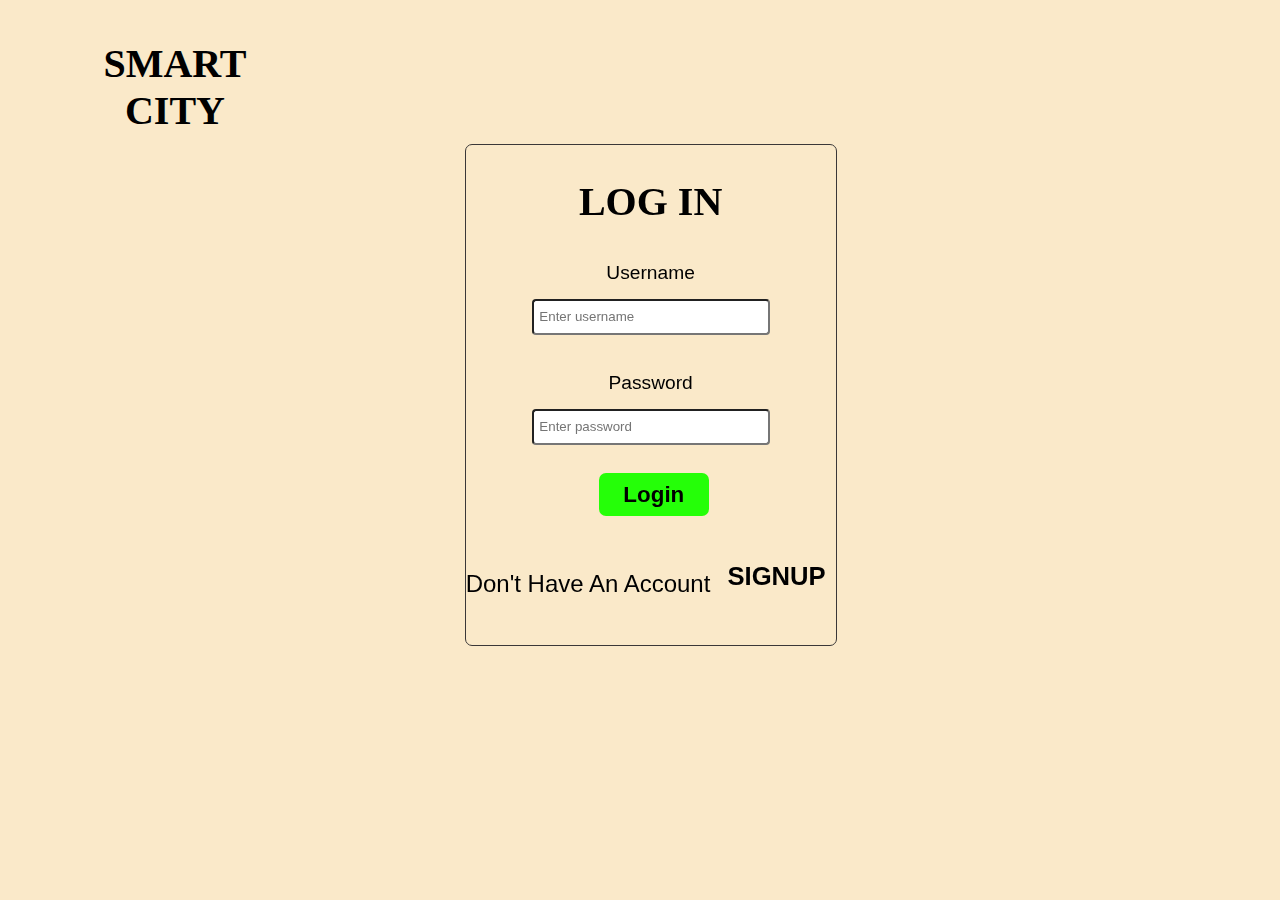
<file: login.html>
<!DOCTYPE html>
<html lang="en">
<head>
    <meta charset="UTF-8">
    <meta name="viewport" content="width=device-width, initial-scale=1.0">
    <title>LOGIN</title>
    <link rel="stylesheet" href="login.css">
    <link href='https://unpkg.com/boxicons@2.1.4/css/boxicons.min.css' rel='stylesheet'>
</head>
<body>
    
    <div class="logo"><h1>SMART <b>CITY</b></h1></div>

    <div class="loginsection">
        <h1>LOG IN</h1>
        <div class="inputusername">
            <label for="username">Username</label>
            <input type="text" placeholder=" Enter username" required>
        </div>
        <div class="inputpass">
            <label for="password" >Password</label>
            <input type="password" placeholder=" Enter password" required>
        </div>
        <button class="submition" type="submit"><a href="http://127.0.0.1:5500/smartmainhome.html">Login</a></button>
        <div class="signup">
            <p class="dontaccount">Don't Have An Account</p>
            <p class="signin"><a href="http://127.0.0.1:5500/signup.html">SIGNUP</a></p>
        </div>
    </div>

</body>
</html>
</file>
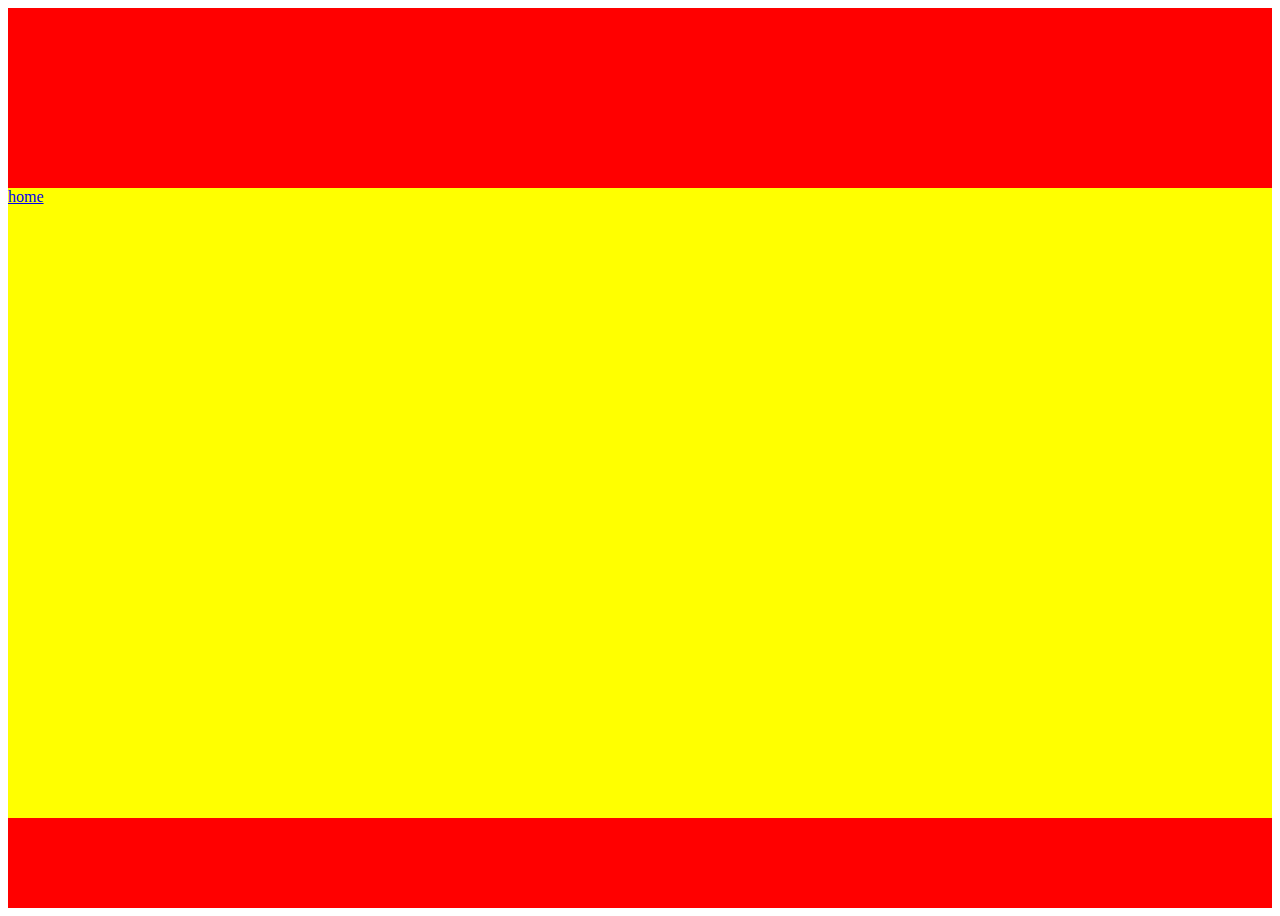
<file: ok.html>
<!DOCTYPE html>
<html lang="en">
<head>
    <meta charset="UTF-8">
    <meta name="viewport" content="width=device-width, initial-scale=1.0">
    <title>Document</title>
    <link rel="stylesheet" href="ok.css">
</head>
<body>
    <div class="ok2">
        <div class="ok1"><a href="#">home</a></div>
    </div>
</body>
</html>
</file>
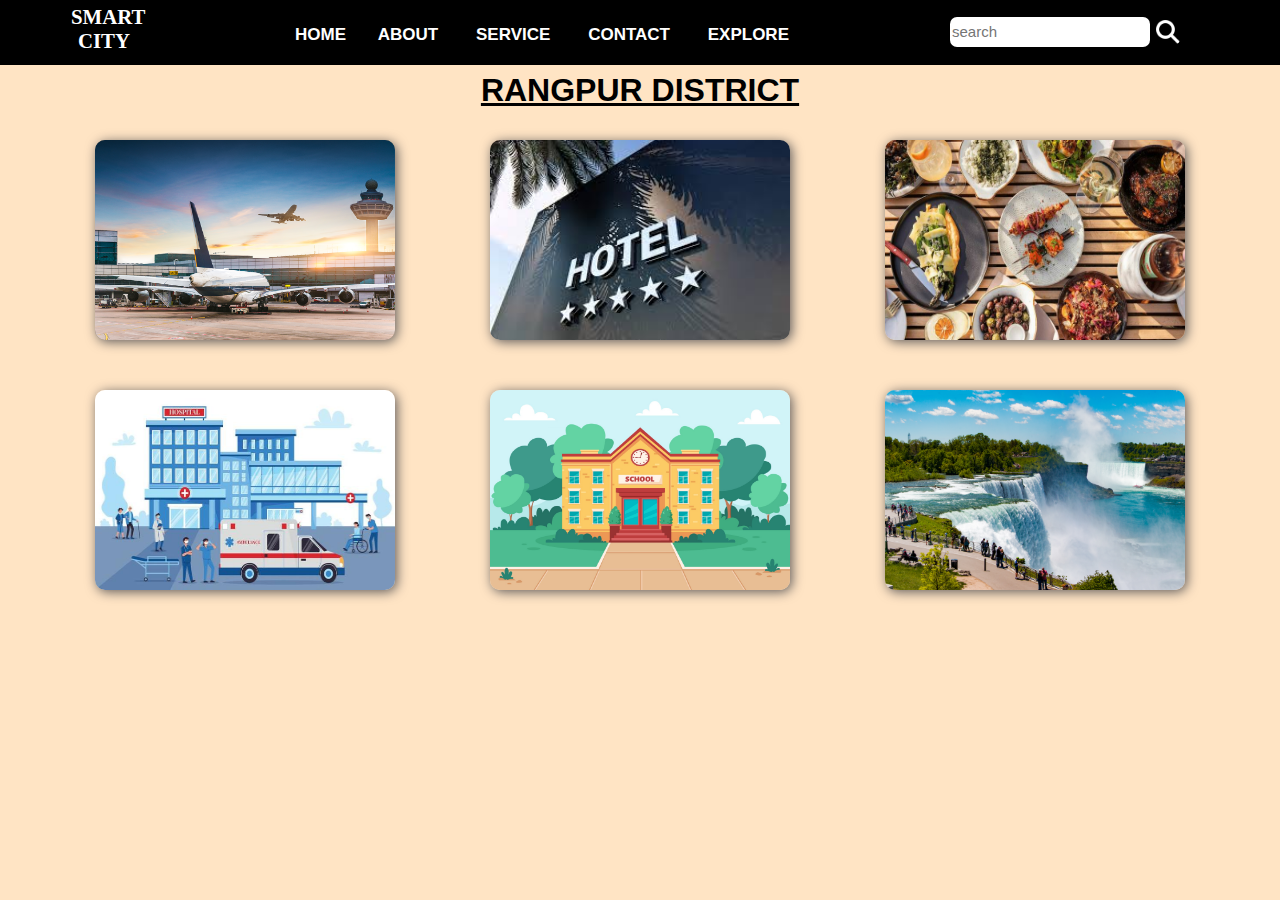
<file: rangpurds.html>
<!DOCTYPE html>
<html lang="en">
<head>
    <meta charset="UTF-8">
    <meta name="viewport" content="width=device-width, initial-scale=1.0">
    <title>Rangpur District</title>
    <link rel="stylesheet" href="rangpurds.css">
</head>
<body>
    <header>
        <div class="logo">
            <h4>SMART <b>CITY</b></h3>
          </div>
<button class="toggle-menu">&#9776</button>
        <ul class="menuber ">
        <li><a href="http://127.0.0.1:5500/smartmainhome.html">HOME</a></li>
        <li><button onclick="hideshow()" class="butn4" id="one">ABOUT </button></li>
        <li> <button onclick="hideshow1()" class="butn1"id="one">SERVICE </button></li>
        <li> <button onclick="hideshow2()" class="butn2"id="one">CONTACT </button></li>
        <li> <button onclick="hideshow3()" class="butn3"id="one">EXPLORE </button></li>
        </ul>
        <div class="serch">
            <input type="search" placeholder="search" title="search">
            <button title="search"><a href="#"><img src="search-13-xxl.png"/></a></button>
        </div>
    </header>
    <div class="main">
       <h2>RANGPUR DISTRICT</h2>
    </div>
    <div class="content">
        <div class="c1">
            <a href="#" class="a"> 
                <img src="air-transport-aviation-training.png" alt="ed">
                <span class="overlay"></span>
                <h1>TRANSPORT</h1> 
                <h3>AIR / BUS</h3>
            </a>
        </div>
        <div class="c2">
            <a href="#">
                <img src="download (1).jpeg" alt="">
                 <span class="overlay"></span>
                <h1>HOTEL</h1>
                <h3>5 STAR / LOCAL</h3></a>
        </div>
        <div class="c3">
           <a href="#"> 
            <img src="image.jpg" alt="">
            <span class="overlay"></span>
            <h1>RESTAURANT</h1>
            <h3>5 STAR / LOCAL</h3></a>
        </div>
        <div class="c4">
           <a href="#">
            <img src="hospital-building-outside-composition-vector.jpg" alt="">
            <span class="overlay"></span>
            <span class="desc"></span>
            <h1>HOSPITAL</h1>
            <h3>PRIVATE / PUBLIC</h3></a>
        </div>
        <div class="c5">
           <a href="#"> 
            <img src="school-building-educational-institution-with-front-yard-trees-and-grass-lawn-vector.jpg" alt="">
            <span class="overlay"></span>
            <h1>INSTITUTION</h1>
            <h3>UNIVERSITY / COLLAGE</h3></a>
        </div>
        <div class="c6">
            <a href="#">
                <img src="shutterstock_654737650.webp" alt="">
                <span class="overlay"> </span>
                <h1>TOURIST SPOT</h1>
                <h3>POPULER</h3></a></div>
    </div>
    <div  class="ok">
        <div id="desc2" class="ok2">
     <span class="over"></span>
        </div>
      </div>
      <div  class="ok3">
        <div id="desc3" class="ok4">
     <span class="over"></span>
        </div>
      </div>
   
      <div  class="ok5">
        <div id="desc4" class="ok6">
     <span class="over"></span>
        </div>
      </div>
   
      <div  class="ok7">
        <div id="desc5" class="ok8">
     <span class="over"></span>
        </div>
      </div>
   
    <script src="rangpurds.js"></script>
</body>
</html>
</file>
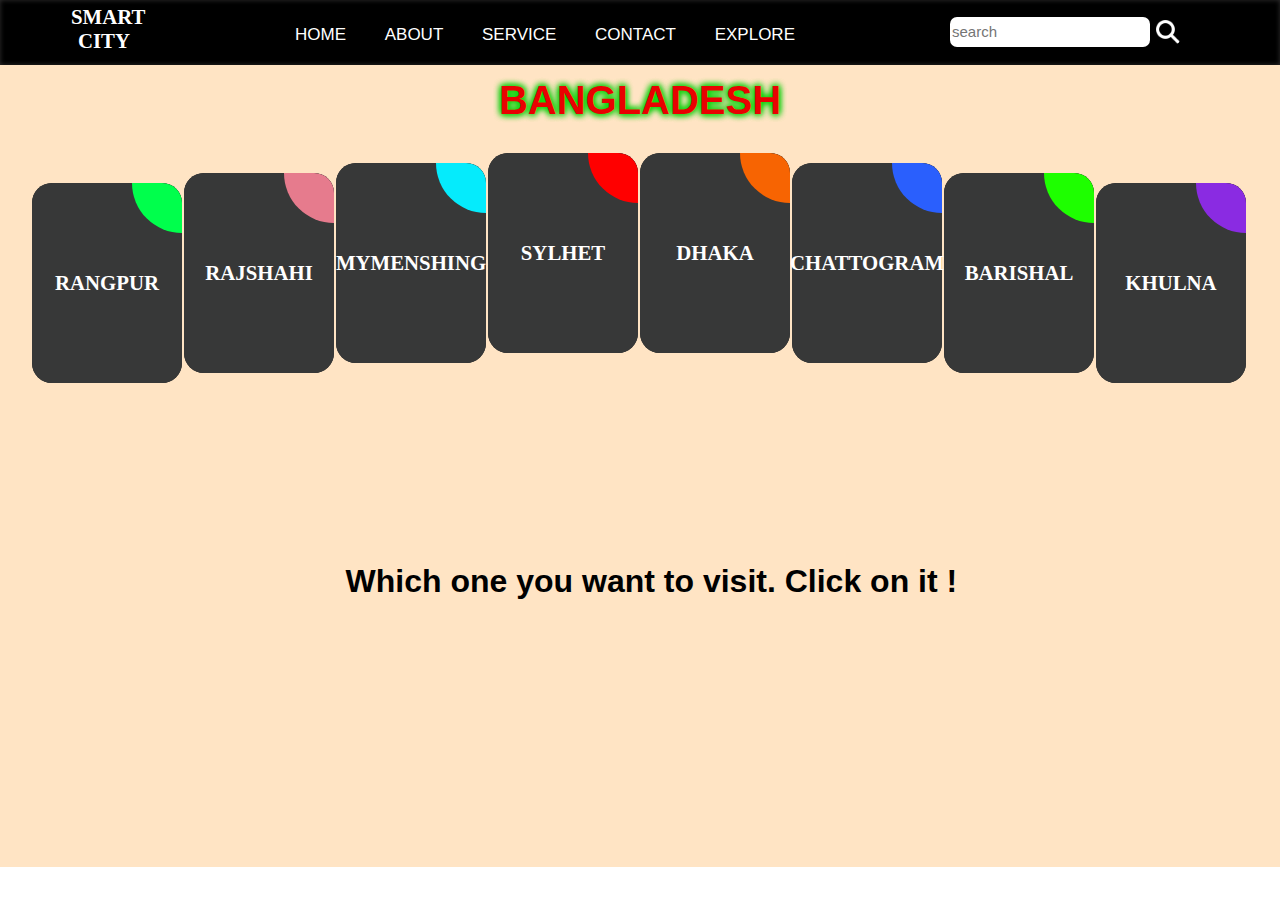
<file: smartmainhome.html>
<!DOCTYPE html>
<html lang="en">
<head>
    <meta charset="UTF-8">
    <meta name="viewport" content="width=device-width, initial-scale=1.0">
    <title>Home</title>
    <link rel="stylesheet" href="smartmainhome.css">
</head>
<body>
    <header>
        <div class="logo">
          <h4>SMART <b>CITY</b></h3>
        </div>
        <button class="toggle-menu">&#9776;</button>
        <ul class="menuber ">
        <li><a href="http://127.0.0.1:5500/smartmainhome.html">HOME</a></li>
        <li><a href="">ABOUT</a></li>
        <li><a href="">SERVICE</a></li>
        <li><a href="">CONTACT</a></li>
        <li><a href="">EXPLORE</a></li>
        </ul>
        <div class="serch">
            <input type="search" placeholder="search">
            <button><a href="#"><img src="search-13-xxl.png"/></a></button>
        </div>
    </header>

    <div class="container">
        <div class="text">BANGLADESH</div>
        <p class="text2">Which one you want to visit. Click on it !</p>
        <div class="main">
            <a class="rangpur" href="http://127.0.0.1:5500/rangpur.html" >
                <div class="one">
                    <div class="two">
                        <div class="img5"><img src="rangpur.1.jpg" alt="rangpur"></div>
                        <p>Rangpur</p></div>
                </div>
            </a>
            <a class="rajsahi" href="http://127.0.0.1:5500/rajsahi.html" >
                <div class="one">
                   
                    <div class="two">
                        <div class="img5"><img src="rajshahi.2.jpg" alt="rajshahi"></div>
                        
                        <p>Rajsahi</p></div>
                </div>
            </a>
            <a class="mymenshing" href="http://127.0.0.1:5500/mymenshing.html" t>
                <div class="one">
                    <div class="two">
                        <div class="img5"><img src="mymenshing.1.jpg" alt=""></div>
                        <p>Mymenshing</p></div>
                </div>
            </a>
            <a class="sylhet" href="http://127.0.0.1:5500/sylhet.html" >
                <div class="one">
                  
                    <div class="two">
                        <div class="img5"><img src="sylhet.1.jpeg"></div>

                        <p>Sylhet</p></div>
                </div>
            </a>
            <a class="dhaka" href="http://127.0.0.1:5500/dhaka.html" >
                <div class="one">
                    <div class="two">
                        <div class="img5"><img src="dhaka.1.jpg" alt="Dhaka"></div>
                        <p>Dhaka</p></div>
                </div>
            </a>
            <a class="chattogram" href="http://127.0.0.1:5500/chattogram.html" >
                <div class="one">
                    <div class="two">
                        <div class="img5"><img src="chattogram.1.jpg" alt=""></div>

                        <p>Chattogram</p></div>
                </div>
            </a>
            <a class="barishal" href="http://127.0.0.1:5500/barishal.html">
                <div class="one">
                    <div class="two">
                        <div class="img5"><img src="barishal.1.jpeg" alt=""></div>

                        <p>Barishal</p></div>
                </div>
            </a>
                 <a class="khulna" href="http://127.0.0.1:5500/khulna.html" >
                <div class="one">
                    <div class="two">
                        <div class="img5"><img src="khulna.1.jpg" alt=""></div>

                        <p>KHULNA</p></div>
                </div>
            </a>
                
           
    </div>
    <p class="text1">Which one you want to visit. Click on it !</p>
</div>
<script>
    document.querySelector('.toggle-menu').addEventListener('click', function () {
    document.querySelector('.menuber').classList.toggle('active');
});
   </script>  
</body>
</html>
</file>
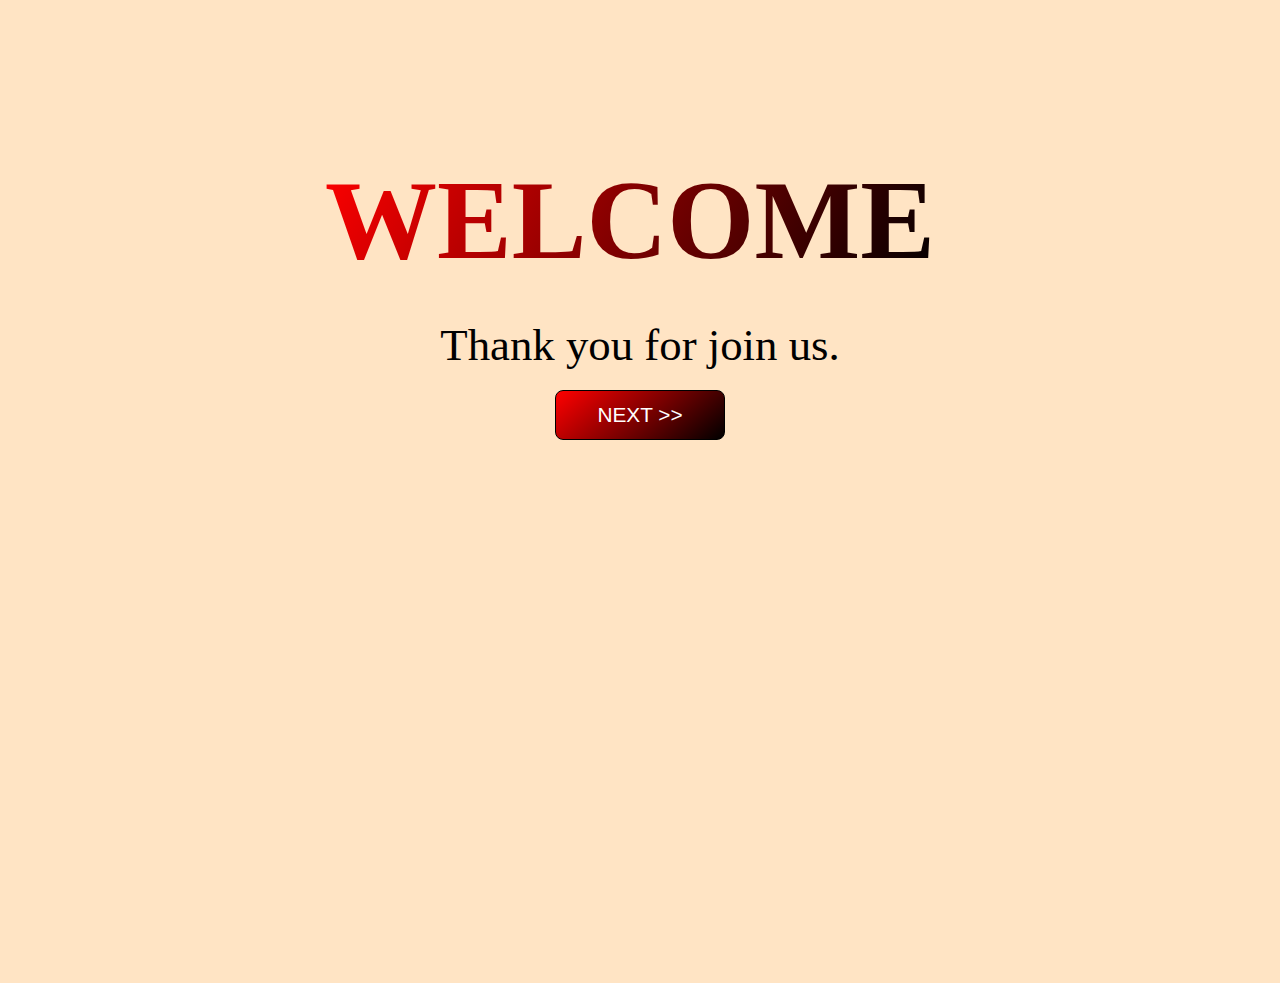
<file: welcomehome.html>
<!DOCTYPE html>
<html lang="en">
<head>
    <meta charset="UTF-8">
    <meta name="viewport" content="width=device-width, initial-scale=1.0">
    <title>WELCOME</title>
    <link rel="stylesheet" href="welcomehome.css">
</head>
<body>
    <div class="parent">
        <div class="wel">
   <h1>WELCOME</h1><p id="fname"></p></div>
   <div class="thanks"><p class="thank">Thank you for join us. </p></div>
   <button class="btn1"><a class="btn2" href="http://127.0.0.1:5500/smartmainhome.html">NEXT >></a></button>
    </div>
</body>
</html>
</file>
<file: login.css>
body{
    display: flex;
    flex-direction: column;
    width: 100%;
    height: 100vh;
    margin: 0;
    padding: 0;
background-color:rgb(250, 233, 201);}
.logo{
    display: flex;
    justify-content: center;
    align-items: center;
    flex-direction: column;
    margin-top: 10px;
    margin-top: 30px;
    margin-left: 100px;
    width: 150px;
    height: auto;

}
.logo h1 {
    
    display: flex;
    justify-content: center;
    align-items: center;
    flex-direction: column;
    font-weight: bolder;
    font-size: 2.5rem;
}
.loginsection{
    width: 370px;
    height: 500px;
   background: transparent;
   backdrop-filter: blur(6px);
    margin-bottom: 10px;
    margin-left: 36.3%;
    border: .1px solid rgb(58, 56, 56);
    border-radius: 7px;
    
}
h1{
    width: 100%;
    height: 60px;
   color: rgb(0, 0, 0);
    display: flex;
    justify-content: center;
    align-items: center;
    font-size: 2.5rem;
    

}
.inputusername{
    display: flex;
    flex-direction: column;
justify-content: center;
align-items: center;
    width: 100%;
    height: 80px;
margin-bottom: 30px;    
    
}
.inputusername label{
    
    font-size: 1.2rem;
    font-family: sans-serif;
    color: rgb(0, 0, 0);
}
.inputusername input{
   width: 230px;
   height: 30px;
   margin-top:15px ;
   border-radius: 4px;
}
.inputpass{
    width: 100%;
    height: 80px;
    margin-top: 20px;
    display: flex;
    flex-direction: column;
justify-content: center;
align-items: center;
}
.inputpass label{
   
    font-size: 1.2rem;
    font-family: sans-serif;
    color: rgb(0, 0, 0);
}
.inputpass input{
    width: 230px;
    height: 30px;
    margin-top: 15px;
    border-radius: 4px;
}
.submition{
    width: 110px;
    height: 43px;
    background-color: rgb(37, 255, 8);
    border: none;
    color: white;
    font-family: sans-serif;
    font-size: 1.4rem;
    display: flex;
    justify-content: center;
    align-items: center;
    border-radius: 7px;
    margin-left: 36%;
    margin-top: 25px;
    transition: .3s;
    font-weight: bold;
    cursor: pointer;
}
.submition a{
    display: flex;
transition: .3s;
    text-decoration: none;
    color: black;
}
.submition:hover{
   box-shadow: inset 0 0 5px rgb(94, 93, 93);

    
}
.submition a:hover{
    font-size: 1.8rem;
}


.signup{
    display: flex;
    width: 100%;
    margin-top: 30px;
    justify-content: space-between;

}
.dontaccount{
    font-size: 24px;
    font-family: sans-serif;
    color: rgb(0, 0, 0);
}
.signin a{
text-decoration: none;
color: black;
font-size: 1.6rem;
font-family: sans-serif;
width: 90px;
height: 30px;
background-color: red;
margin-right: 10px;
border-radius: 3px;
color: rgb(0, 0, 0);
transition: .2s;
font-weight: bold;
background: transparent;
}
.signin a:hover{
    color: rgb(29, 160, 3);
}
@media  screen and (max-width:768px) {
  
   body{
    display: flex;
    justify-content: center;
    align-items: center;
   }
   .logo{
    position: relative;
    margin: 0;

   }
   .loginsection{
    margin: auto;
   
   }
    
}
</file>
<file: ok.css>
.ok2{
    width: 100%;
    height: 100vh;
    background-color: red;
display: flex;
justify-content: center;
align-items: center;
}
.ok1{
  margin-top: 10vh;
    width: 100%;
    height: 70vh;
    background-color: yellow;
}
ok1::before{
    content: "";
    width: 100%;
    height: 100%;
    position: absolute;
    background-color: rgb(29, 29, 29);
    
}
</file>
<file: rangpurds.css>
body{
    width: 100%;
    height: auto;
    margin: 0;
    padding: 0;
   background-color: bisque;
}
header{
    margin: 0;
    width: 100%;
    height: 65px;
   background-color: rgb(0, 0, 0);
    display: flex;
    justify-content: space-between;
   position: fixed;
   z-index: 1;

}
.logo{
    width: 50px;
    height: 50px;
    margin-left: 80px;
    margin-top: 4px;
    background-color: rgb(5, 235, 252);
    justify-content: center;
    align-items: center;
    display: flex;
    background: transparent;
    color: rgb(255, 255, 255);
    border-radius: 50%;
}
h4{
    color: rgb(255, 255, 255);
   padding-left: 6px;
   font-weight: bolder;
   font-size: 1.3rem;
}

b{
    padding-left: 7px;
}
.menuber{
    display: flex;
    justify-content: space-between;
    width: 500px;
    margin-top: 21px;
    
}
.menuber li {
    display: flex;
    text-decoration: none;
}
.menuber li a{
    display: flex;
    text-decoration: none;
    color: rgb(255, 255, 255);
    font-size: 17px;
    font-family: sans-serif;
    justify-content: center;
    align-items: center;
    border-radius: 10px;
    transition: .3s;
    font-weight: bold;
 
}
.menuber li #one{
    display: flex;
    text-decoration: none;
    color: rgb(255, 255, 255);
    font-size: 17px;
    font-family: sans-serif;
    justify-content: center;
    align-items: center;
    border-radius: 10px;
    transition: .3s;
 
}
li #one:hover{
    color: rgb(0, 248, 55);
}
li a:hover{
   font-weight: bolder;
color: rgb(0, 255, 55);  
}

.serch{
    display: flex;
    width: 300px;
    height: 35px;
    margin-right: 60px;
  
    align-items: center;
    margin-top: 14px;
    border-radius: 7px;
}
.serch input{
     width: 200px;
     height: 30px;
     border: none;
     border-radius: 7px;
     margin-left: 30px;
     
}
.serch input[type="search"]{
   color: rgb(7, 0, 0);
   font-family: sans-serif;
   font-size: 15px;
}
.serch button {
 background: transparent;
    border: none;
}
.serch button a:hover{
 
    width: 10%;

}
.serch button a img{
    transition: .2s;
   border-bottom-right-radius: 8px;
    width: 25px;
    margin-top: 4px;
}
.serch button a img:hover{
    width: 30px;
}
.toggle-menu{
    display: none;
    color: white;
}

.main{
    
    width: 100%;
    height: 60px;
    color: black;
    padding-top:60px ;
   display: flex;
   justify-content: center;
   align-items: center;

}
.main h2{
    text-decoration: underline;
    font-size: 2rem;
    font-family: sans-serif;
}
.content{
  width: 100%;
  height: auto;
  display: grid;
  justify-content: space-evenly;
  align-items: center;
  grid-template-columns: auto auto auto;
  margin-top: 20px;

}


.content .c1{
    width: 300px;
    height: 200px;
   border-radius: 10px;
   box-shadow: inset 0 0 10px rgb(97, 95, 95);
   display: flex;
   justify-content: center;
   align-items: start;
   transition: .3s;
   box-shadow: 2px 2px 12px rgb(95, 91, 91);
}
.c1 .a img{
    box-shadow: inset 0 0 10px rgb(0, 0, 0);
    width: 300px;
    height: 200px;
  border-radius: 10px;
  position: relative;
}
.c1 .overlay{
width: 300px;
height: 200px;
position: absolute;
background: linear-gradient(rgb(0,0,0,0.2),rgb(80, 245, 231));
border-radius: 10px;
bottom: 46.3%;
opacity: 0;
transition: .5s;
}
.c1 .butn{
    width: 100px;
    height: 30px;
    margin-top: 8px;
    color: black;
    font-size: 1.2rem;
    border-radius: 5px;
    cursor: pointer;
    border: 1px solid rgb(59, 59, 59);
    background-color: rgb(225, 0, 255);
    box-shadow: inset 0 0 4px rgb(97, 95, 95);
}

.c1  h1{
    position: absolute;
    bottom: 45%;
   
opacity: 0;
transition: .5s;
color: white;
} 
.c1 .a h3{
    position: absolute;
    bottom: 40%;
    opacity: 0;
    transition: .5s;
    color: white;
}
.c1:hover h1{
 bottom: 65%;
    opacity: 1;

}
.c1:hover h3{
    bottom: 55%;
    opacity: 1;
}
.c1:hover .overlay{
    bottom: 46.3%;
    opacity: 1;
}
.c1 .a{
    display: flex;
    text-decoration: none;
    color: black;
    flex-direction: column;
    justify-content: center;
    align-items: center;
}

.content .c2{

    border-radius: 10px;
 
    box-shadow: inset 0 0 10px rgb(97, 95, 95);
    width: 300px;
    height: 200px;
   transition: .3s;
   box-shadow: 2px 2px 12px rgb(95, 91, 91);
}
.c2 a img{
    width: 300px;
    height: 200px;
  border-radius: 10px;
  position: relative;
}
.c2 .overlay{
width: 300px;
height: 200px;
position: absolute;
background: linear-gradient(rgb(0,0,0,0.2),rgb(80, 245, 231));
border-radius: 10px;
bottom: 46.3%;
opacity: 0;
transition: .5s;
}

.c2 a h1{
    position: absolute;
    bottom: 45%;
opacity: 0;
transition: .5s;
color: white;
} 
.c2 a h3{
    position: absolute;
    bottom: 40%;
    opacity: 0;
    transition: .5s;
    color: white;
}
.c2:hover h1{
 bottom: 65%;
    opacity: 1;

}
.c2:hover h3{
    bottom: 55%;
    opacity: 1;
}
.c2:hover .overlay{
    bottom: 46.3%;
    opacity: 1;
}
.c2 a{
    display: flex;
    text-decoration: none;
    color: black;
    flex-direction: column;
    justify-content: center;
    align-items: center;
}

.content .c3{
    width: 300px;
    height: 200px;
    transition: .3s;
    border-radius: 10px;
  
    box-shadow: 2px 2px 12px rgb(95, 91, 91);
}
.c3 a{
    display: flex;
    text-decoration: none;
    color: black;
    flex-direction: column;
    justify-content: center;
    align-items: center;
}
.c3 a img{
    width: 300px;
    height: 200px;
  border-radius: 10px;
  position: relative;
}
.c3 .overlay{
width: 300px;
height: 200px;
position: absolute;
background: linear-gradient(rgb(0,0,0,0.2),rgb(80, 245, 231));
border-radius: 10px;
bottom: 46.3%;
opacity: 0;
transition: .5s;
}

.c3 a h1{
    position: absolute;
    bottom: 45%;
opacity: 0;
transition: .5s;
color: white;
} 
.c3 a h3{
    position: absolute;
    bottom: 40%;
    opacity: 0;
    transition: .5s;
    color: white;
}
.c3:hover h1{
 bottom: 65%;
    opacity: 1;

}
.c3:hover h3{
    bottom: 55%;
    opacity: 1;
}
.c3:hover .overlay{
    bottom: 46.3%;
    opacity: 1;
}
.content .c4{
    width: 300px;
    height: 200px;
    transition: .3s;
   margin-top: 50px;
   border-radius: 10px;
 
   box-shadow: 2px 2px 12px rgb(95, 91, 91);
}
.c4 a{
    display: flex;
    text-decoration: none;
    color: black;
    flex-direction: column;
    justify-content: center;
    align-items: center;

}
.c4 a img{
   
    width: 300px;
    height: 200px;
  border-radius: 10px;
  position: relative;
}
.c4 .overlay{
width: 300px;
height: 200px;
position: absolute;
background: linear-gradient(rgb(0,0,0,0.2),rgb(80, 245, 231));
border-radius: 10px;
bottom: 6.7%;
opacity: 0;
transition: .5s;
}

.c4 a h1{
    position: absolute;
    bottom: 0%;
opacity: 0;
transition: .5s;
color: rgb(255, 255, 255);
} 
.c4 a h3{
    position: absolute;
    bottom: 0%;
    opacity: 0;
    transition: .5s;
    color: rgb(255, 255, 255);
}
.c4:hover h1{
 bottom: 26%;
    opacity: 1;

}
.c4:hover h3{
    bottom: 15%;
    opacity: 1;
}
.c4:hover .overlay{
    bottom: 6.8%;
    opacity: 1;
}

.content .c5{
    width: 300px;
    height: 200px;
    margin-top: 50px;
    transition: .3s;
    border-radius: 10px;
   
    box-shadow: 2px 2px 12px rgb(95, 91, 91);

}
.c5 a{
    display: flex;
    text-decoration: none;
    color: black;
    flex-direction: column;
    justify-content: center;
    align-items: center;
}
.c5 a img{
    width: 300px;
    height: 200px;
  border-radius: 10px;
  position: relative;
}
.c5 .overlay{
width: 300px;
height: 200px;
position: absolute;
background: linear-gradient(rgb(0,0,0,0.2),rgb(80, 245, 231));
border-radius: 10px;
bottom: 6.8%;
opacity: 0;
transition: .5s;
}

.c5 a h1{
    position: absolute;
    bottom: 0%;
opacity: 0;
transition: .5s;
color: white;
} 
.c5 a h3{
    position: absolute;
    bottom: 0%;
    opacity: 0;
    transition: .5s;
    color: white;
}
.c5:hover h1{
 bottom: 26%;
    opacity: 1;

}
.c5:hover h3{
    bottom: 15%;
    opacity: 1;
}
.c5:hover .overlay{
    bottom: 6.8%;
    opacity: 1;
}
.content .c6{
    width: 300px;
    height: 200px;
    margin-top: 50px;
    border-radius: 10px;
    transition: .3s;
 
    box-shadow: 2px 2px 12px rgb(95, 91, 91);

}
.c6 a{
    display: flex;
    text-decoration: none;
    color: black;
    flex-direction: column;
    justify-content: center;
    align-items: center;
}
.c6 a img{
    width: 300px;
    height: 200px;
  border-radius: 10px;
  position: relative;
}
.c6 .overlay{
width: 300px;
height: 200px;
position: absolute;
background: linear-gradient(rgb(0,0,0,0.2),rgb(80, 245, 231));
border-radius: 10px;
bottom: 6.7%;
opacity: 0;
transition: .5s;
}

.c6 a h1{
    position: absolute;
    bottom: 0%;
opacity: 0;
transition: .5s;
color: white;
} 
.c6 a h3{
    position: absolute;
    bottom: 0%;
    opacity: 0;
    transition: .5s;
    color: white;
}
.c6:hover h1{
    bottom: 26%;
    opacity: 1;

}
.c6:hover h3{
    bottom: 15%;
    opacity: 1;
}
.c6:hover .overlay{
    bottom: 6.8%;
    opacity: 1;
}


@media screen and (max-width:768px) {
    header {
        height: auto;
        padding: 2px;
    }

    .logo {
        margin-left: 20px;
    }

  

    .menuber li {
        margin: 10px;

    }

    .serch {
        margin: 10px;
        margin-right: 70px;
    }

    .serch input[type="search"] {
        width: 200px;
        
    }
    .menuber {
        display: none; /* Hide the menu by default for smaller screens */
        flex-direction: column;
        justify-content: center;
        align-items: center;
        position: absolute;
        top: 40px;
        right: 10px;
        width: 80px;
        

        z-index: 1;
       
    }
    .menuber li{
        margin-top: 0;
        margin-bottom: 2px;
        transition: .5s;
        display: flex;
        justify-content: center;
        align-items: center;
        margin-right: 69px;
        width: 147px;
        height: 50px;
       z-index: 5;
      
        border-radius: 6px;
        background-color: rgb(255, 255, 255);
    }
    .menuber li:hover{
        background-color: rgb(58, 235, 22);
        
    }
    .menuber li a{
        color: black;
        width: 150px;
        height: 50px;
        font-weight: bold;
    }
    .menuber li #one{
        width: 150px;
        height: 50px;
        font-weight: bold;
        color: black;
    }
    .menuber li a:hover{
        color: rgb(0, 0, 0);

    }


    .menuber.active {
       
        display: flex; /* Show the menu when active */
    }

    .toggle-menu {
        display: block; /* Show the toggle button for smaller screens */
        position: absolute;
        top: 15px;
        right: 15px;
        font-size: 24px;
        background: transparent;
        border: none;
        cursor: pointer;
        
    }
    .content{
        display: grid;
        grid-template-columns: auto auto;
        margin-bottom: 50px;
    }
    .content .c1{
        width: 200px;
        height: 150px;
    }
    .c1 .a{
        font-size: .8rem;
    }
    .c1 .a img{
        width: 200px;
        height: 150px;
      border-radius: 10px;
      position: relative;
    }
    .c1 .a .overlay{
    width:200px;
    height: 150px;
    position: absolute;
    background: linear-gradient(rgb(0,0,0,0.2),rgb(80, 245, 231));
    border-radius: 10px;
    bottom: 54%;
    opacity: 0;
    transition: .5s;
    }
    
    .c1 .a h1{
        position: absolute;
        bottom: 50%;
    opacity: 0;
    transition: .5s;
    color: white;
    } 
    .c1 .a h3{
        position: absolute;
        bottom: 50%;
        opacity: 0;
        transition: .5s;
        color: white;
    }
    .c1:hover h1{
     bottom: 67%;
        opacity: 1;
    
    }
    .c1:hover h3{
        bottom: 59%;
        opacity: 1;
    }
    .c1:hover .overlay{
        bottom: 54%;
        opacity: 1;
        
    }
    .content .c2{
        width: 200px;
        height: 150px;
    }
    .c2 a{
        font-size: .8rem;
    }
    .c2 a img{
        width: 200px;
        height: 150px;
      border-radius: 10px;
      position: relative;
    }
    .c2 .overlay{
    width: 200px;
    height: 150px;
    position: absolute;
    background: linear-gradient(rgb(0,0,0,0.2),rgb(80, 245, 231));
    border-radius: 10px;
    bottom: 54%;
    opacity: 0;
    transition: .5s;
    }
    
    .c2 a h1{
        position: absolute;
        bottom: 50%;
    opacity: 0;
    transition: .5s;
    color: white;
    } 
    .c2 a h3{
        position: absolute;
        bottom: 50%;
        opacity: 0;
        transition: .5s;
        color: white;
    }
    .c2:hover h1{
     bottom: 67%;
        opacity: 1;
    
    }
    .c2:hover h3{
        bottom: 60%;
        opacity: 1;
    }
    .c2:hover .overlay{
        bottom: 54%;
        opacity: 1;
    }
    .content .c3{
        margin-top: 50px;
        width: 200px;
        height: 150px;
    }
    .c3 a{
        font-size: .8rem;
    }
    .c3 a img{
        width: 200px;
        height: 150px;
      border-radius: 10px;
      position: relative;
    }
    .c3 .overlay{
    width: 200px;
    height: 150px;
    position: absolute;
    background: linear-gradient(rgb(0,0,0,0.2),rgb(80, 245, 231));
    border-radius: 10px;
    bottom: 22.5%;
    opacity: 0;
    transition: .5s;
    }
    
    .c3 a h1{
        position: absolute;
        bottom: 18%;
    opacity: 0;
    transition: .5s;
    color: white;
    } 
    .c3 a h3{
        position: absolute;
        bottom: 18%;
        opacity: 0;
        transition: .5s;
        color: white;
    }
    .c3:hover h1{
     bottom: 35%;
        opacity: 1;
    
    }
    .c3:hover h3{
        bottom: 28%;
        opacity: 1;
    }
    .c3:hover .overlay{
        bottom: 22.5%;
        opacity: 1;
    }
    .content .c4{
        width: 200px;
        height: 150px;
    }
    .c4 a{
        font-size: .8rem;
    }
    .c4 a img{
        width: 200px;
        height: 150px;
      border-radius: 10px;
      position: relative;
    }
    .c4 .overlay{
    width: 200px;
    height: 150px;
    position: absolute;
    background: linear-gradient(rgb(0,0,0,0.2),rgb(80, 245, 231));
    border-radius: 10px;
    bottom: 22.5%;
    opacity: 0;
    transition: .5s;
    }
    
    .c4 a h1{
        position: absolute;
        bottom: 18%;
    opacity: 0;
    transition: .5s;
    color: white;
    } 
    .c4 a h3{
        position: absolute;
        bottom: 18%;
        opacity: 0;
        transition: .5s;
        color: white;
    }
    .c4:hover h1{
     bottom: 35%;
        opacity: 1;
    
    }
    .c4:hover h3{
        bottom: 28%;
        opacity: 1;
    }
    .c4:hover .overlay{
        bottom: 22.5%;
        opacity: 1;
    }
    .content .c5{
        width: 200px;
        height: 150px;
    }
    .c5 a{
        font-size: .8rem;
    }
    .c5 a img{
        width: 200px;
        height: 150px;
      border-radius: 10px;
      position: relative;
    }
    .c5 .overlay{
    width: 200px;
    height: 150px;
    position: absolute;
    background: linear-gradient(rgb(0,0,0,0.2),rgb(80, 245, 231));
    border-radius: 10px;
    bottom: -9.2%;
    opacity: 0;
    transition: .5s;
    }
    
    .c5 a h1{
        position: absolute;
        bottom: -11%;
    opacity: 0;
    transition: .5s;
    color: white;
    } 
    .c5 a h3{
        position: absolute;
        bottom: -11%;
        opacity: 0;
        transition: .5s;
        color: white;
    }
    .c5:hover h1{
     bottom: 4%;
        opacity: 1;
    
    }
    .c5:hover h3{
        bottom: -4%;
        opacity: 1;
    }
    .c5:hover .overlay{
        bottom: -9.2%;
        opacity: 1;
    }
    .content .c6{
        width: 200px;
        height: 150px;
    }
    .c6 a{
        font-size: .8rem;
    }
    .c6 a img{
        width: 200px;
        height: 150px;
      border-radius: 10px;
      position: relative;
    }
    .c6 .overlay{
    width: 200px;
    height: 150px;
    position: absolute;
    background: linear-gradient(rgb(0,0,0,0.2),rgb(80, 245, 231));
    border-radius: 10px;
    bottom: -9.2%;
    opacity: 0;
    transition: .5s;
    }
    
    .c6 a h1{
        position: absolute;
        bottom: -11%;
    opacity: 0;
    transition: .5s;
    color: white;
    } 
    .c6 a h3{
        position: absolute;
        bottom: -11%;
        opacity: 0;
        transition: .5s;
        color: white;
    }
    .c6:hover h1{
     bottom: 4%;
        opacity: 1;
    
    }
    .c6:hover h3{
        bottom: -4%;
        opacity: 1;
    }
    .c6:hover .overlay{
        bottom: -9.2%;
        opacity: 1;
    }
li #one{
    color: rgb(0, 0, 0);
}
li:hover #one{
    color: black;
}
    
}
.ok{
   display: none;
    position: relative;
    display: flex;
    justify-content: center;
    align-items: center;
    width: 100%;
   
  
   
}
.ok .ok2{
    position: absolute;
    width: 1200px;
    height: 538px;
    background-color: rgb(255, 255, 255);
    border-radius: 10px;
    z-index: 2;
    display: none;
    margin-bottom: 500px;
    
    box-shadow: inset 0 0 10px rgb(70, 68, 68);
}
.ok .ok2 .over{
  
   
    z-index: 3;
    position: absolute;
    margin-left: 360px;
    bottom: 538px;
    width: 0;
    
	height: 0;
	border-left: 10px solid transparent;
	border-right: 10px solid transparent;
	border-bottom: 25px solid #ffffff;
}
.ok3{
    display: none;
     position: relative;
     display: flex;
     justify-content: center;
     align-items: center;
     width: 100%;
    
   
    
 }
 .ok3 .ok4{
     position: absolute;
     width: 1200px;
     height: 538px;
     background-color: rgb(243, 0, 0);
     border-radius: 10px;
     z-index: 2;
     display: none;
     margin-bottom: 500px;
     
     box-shadow: inset 0 0 10px rgb(70, 68, 68);
 }
 .ok3 .ok4 .over{
   
    
     z-index: 3;
     position: absolute;
     margin-left: 470px;
     bottom: 538px;
     width: 0;
     
     height: 0;
     border-left: 10px solid transparent;
     border-right: 10px solid transparent;
     border-bottom: 25px solid #ffffff;
 }
 .ok5{
    display: none;
     position: relative;
     display: flex;
     justify-content: center;
     align-items: center;
     width: 100%;
    
   
    
 }
 .ok5 .ok6{
     position: absolute;
     width: 1200px;
     height: 538px;
     background-color: rgb(0, 0, 0);
     border-radius: 10px;
     z-index: 2;
     display: none;
     margin-bottom: 500px;
     
     box-shadow: inset 0 0 10px rgb(70, 68, 68);
 }
 .ok5 .ok6 .over{
   
    
     z-index: 3;
     position: absolute;
     margin-left: 579px;
     bottom: 538px;
     width: 0;
     
     height: 0;
     border-left: 10px solid transparent;
     border-right: 10px solid transparent;
     border-bottom: 25px solid #ffffff;
 }
 .ok7{
    display: none;
     position: relative;
     display: flex;
     justify-content: center;
     align-items: center;
     width: 100%;
    
   
    
 }
 .ok7 .ok8{
     position: absolute;
     width: 1200px;
     height: 538px;
     background-color: rgb(37, 0, 250);
     border-radius: 10px;
     z-index: 2;
     display: none;
     margin-bottom: 500px;
     
     box-shadow: inset 0 0 10px rgb(70, 68, 68);
 }
 .ok7 .ok8 .over{
   
    
     z-index: 3;
     position: absolute;
     margin-left: 690px;
     bottom: 538px;
     width: 0;
     
     height: 0;
     border-left: 10px solid transparent;
     border-right: 10px solid transparent;
     border-bottom: 25px solid #ffffff;
 }
 li #one{
 background: transparent;
    border: none;
    font-size: 17px;
    font-weight: bold;
    cursor: pointer;
    color: rgb(255, 255, 255);
 }
</file>
<file: smartmainhome.css>
body{
 max-width: 100%;
    height: 100vh;
    margin: auto;
    padding: 0;
   overflow-x: hidden;
}
header{
  width: 100%;
   margin: auto;
    height: 65px;
    background-color: rgb(0, 0, 0);
    display: flex;
    justify-content: space-between;
   position: fixed;
   box-shadow: inset 0 0 5px rgb(51, 50, 50);

}
.logo{
    width: 50px;
    height: 50px;
    margin-left: 80px;
    margin-top: 4px;
    background-color: rgb(5, 235, 252);
    justify-content: center;
    align-items: center;
    display: flex;
    background: transparent;
    color: rgb(255, 255, 255);
    border-radius: 50%;
}
h4{
    color: rgb(255, 255, 255);
   padding-left: 6px;
   font-weight: bolder;
   font-size: 1.3rem;
}

b{
    padding-left: 7px;
}
.menuber{
    display: flex;
    justify-content: space-between;
    width: 500px;
    margin-top: 21px;
    
}
.menuber li {
    display: flex;
    text-decoration: none;
}
.menuber li a{
    display: flex;
    text-decoration: none;
    color: rgb(255, 255, 255);
    font-size: 17px;
    font-family: sans-serif;
    justify-content: center;
    align-items: center;
    border-radius: 10px;
    transition: .3s;
 
}
li a:hover{
   font-weight: bolder;
color: rgb(0, 255, 55);  
}
.serch{
    display: flex;
    width: 300px;
    height: 35px;
    margin-right: 60px;
  
    align-items: center;
    margin-top: 14px;
    border-radius: 7px;
}
.serch input{
     width: 200px;
     height: 30px;
     border: none;
     border-radius: 7px;
     margin-left: 30px;
     
}
.serch input[type="search"]{
   color: rgb(7, 0, 0);
   font-family: sans-serif;
   font-size: 15px;
}
.serch button {
 background: transparent;
    border: none;
}
.serch button a:hover{
 
    width: 10%;

}
.serch button a img{
    transition: .2s;
    border-bottom-right-radius: 8px;
    width: 25px;
    margin-top: 4px;
}
.serch button a img:hover{
    width: 30px;
}
.container{

  width: 100%;
  min-width: 300px;
  height: 88vh;
  padding-top: 75px;
  background-color: bisque;
  
}
.text{
    font-size: 2.5rem;
    display: flex;
    justify-content: center;
    align-items: center;
    font-family: sans-serif;
    height: 50px;
    padding-bottom: 8px;
    
    font-weight: bold;
   color: rgb(233, 1, 1);
   text-shadow: 0 0 7px rgb(6, 248, 6),
   0 0 7px green,
   0 0 7px rgb(13, 238, 13);
}
.main{
    width: 100%;
   
    height: 40vh;
display: flex;
justify-content: center;
padding-top: 20px;



}
.rangpur .one{
    margin-top: 30px;
    width: 150px;
    height: 200px;
    display: flex;
    justify-content: end;
    border-radius: 20px;
    transition: .5s;
    margin-right:2px ;
    background-color: rgb(33, 34, 34);
}
.rangpur .one::before{
    content: "RANGPUR";
    
    position: absolute;
    width: 150px;
    height: 200px;
    background-color: rgb(55, 56, 56);
    color: white;
    border-radius: 20px;
    display: flex;
    justify-content: center;
    align-items: center;
    font-size: 1.3rem;
    font-weight: bolder;
    transition: .5s;
}
.rangpur .one:hover:before{
    width: 300px;
    height: 200px;
    opacity: 0;
}
.rangpur .two{
    width: 50px;
    height: 50px;
   background-color: rgb(0, 255, 76);
    border-top-right-radius: 20px;
    border-bottom-left-radius: 100%;
    transition: .7s;
    display:grid;
    justify-content: center;
    align-items: center;
  overflow: hidden;
  z-index: 1;
  
}
.rangpur .one:hover .two{
    background-color: rgb(0, 255, 76);
    width: 300px;
    height: 200px;
    bottom: 0;
    border-radius: 20px;
    
    
}
.rangpur .img5 img{
    width: 250px;
    height:140px;
    
    border-radius:10px ;
   
  
}
.rangpur .img5{
 
    display: flex;
    justify-content: center;
    align-items: center;
    margin-top: 3px;
    opacity: 0;
    transition: .5s;
   
}
.rangpur .one:hover .two .img5{
    opacity: 1;
}
.rangpur{
    display: flex;
    text-decoration: none;
}

.rangpur .two p{
    display: flex;
    color: black;
    font-size: 1.6rem;
    width: 100px;
    font-weight: bold;

    margin-left: 90px;
    margin-bottom: 30px;
  
}
.rangpur .one:hover .two p{
    opacity: 1;
}
.rangpur .one:hover {
    
    width: 300px;
    height: 200px;
}

.rajsahi .one{
    width: 150px;
    height: 200px;
    margin-top: 20px;
    display: flex;
    justify-content: end;
    border-radius: 20px;
    transition: .5s;
    margin-right:2px ;
    background-color: rgb(33, 34, 34);
}
.rajsahi .one::before{
    content: "RAJSHAHI";
    position: absolute;
    width: 150px;
    height: 200px;
    background-color: rgb(55, 56, 56);
    color: white;
    border-radius: 20px;
    display: flex;
    justify-content: center;
    align-items: center;
    font-size: 1.3rem;
    font-weight: bolder;
    transition: .5s;
}
.rajsahi .one:hover:before{
    width: 300px;
    height: 200px;
    opacity: 0;
}
.rajsahi .two{
    width: 50px;
    height: 50px;
  background-color: rgb(230, 123, 141);
    border-top-right-radius: 20px;
    border-bottom-left-radius: 100%;
    transition: .7s;
    display: grid;
    justify-content: center;
    align-items: center;
  overflow: hidden;
  z-index: 1;
  
}
.rajsahi .one:hover .two{
    background-color: rgb(230, 123, 141);
    width: 300px;
    height: 200px;
    bottom: 0;
    border-radius: 20px;
    opacity: 1;
    
}

.rajsahi .img5 img{
    width: 250px;
    height:140px;
    
    border-radius:10px ;
   
  
}
.rajsahi .img5{
 
    display: flex;
    justify-content: center;
    align-items: center;
    margin-top: 3px;
    opacity: 0;
    transition: .5s;
   
}
.rajsahi .one:hover .two .img5{
    opacity: 1;
}
.rajsahi{
    display: flex;
    text-decoration: none;
}

.rajsahi .two p{
    display: flex;
    color: black;
    font-size: 1.6rem;
    width: 100px;
    font-weight: bold;
    margin-left: 90px;
    margin-bottom: 30px;
  
}
.rajsahi .one:hover .two p{
    opacity: 1;
}
.rajsahi .one:hover {
    
    width: 300px;
    height: 200px;
}
.mymenshing .one{
    width: 150px;
    margin-top: 10px;
    height: 200px;
    display: flex;
    justify-content: end;
    border-radius: 20px;
    transition: .5s;
    margin-right:2px ;
    background-color: rgb(33, 34, 34);
}
.mymenshing .one::before{
    content: "MYMENSHING";
    position: absolute;
    width: 150px;
    height: 200px;
    background-color: rgb(55, 56, 56);
    color: white;
    border-radius: 20px;
    display: flex;
    justify-content: center;
    align-items: center;
    font-size: 1.3rem;
    font-weight: bolder;
    transition: .5s;
}
.mymenshing .one:hover:before{
    width: 300px;
    height: 200px;
    opacity: 0;
}
.mymenshing .two{
    width: 50px;
    height: 50px;
background-color: rgb(5, 235, 252);
    border-top-right-radius: 20px;
    border-bottom-left-radius: 100%;
    transition: .7s;
    display: grid;
    justify-content: center;
    align-items: center;
  overflow: hidden;
  z-index: 1;
  
}
.mymenshing .one:hover .two{
    background-color: rgb(5, 235, 252);
    width: 300px;
    height: 200px;
    bottom: 0;
    border-radius: 20px;
}    
.mymenshing .img5 img{
    width: 250px;
    height:140px;
    
    border-radius:10px ;
}
  .mymenshing .img5{
 
    display: flex;
    justify-content: center;
    align-items: center;
    margin-top: 3px;
    opacity: 0;
    transition: .5s;
   
}
.mymenshing .one:hover .two .img5{
    opacity: 1;
}
.mymenshing{
    display: flex;
    text-decoration: none;
}

.mymenshing .two p{
    display: flex;
    color: black;
    font-size: 1.6rem;
    width: 100px;
    font-weight: bold;
    margin-left: 60px;
    margin-bottom: 30px;
  opacity: 0;
}
.mymenshing .one:hover .two p{
    opacity: 1;
}
.mymenshing .one:hover {
    
    width: 300px;
    height: 200px;
}

.sylhet .one{
    width: 150px;
    height: 200px;
    display: flex;
    justify-content: end;
    border-radius: 20px;
    transition: .5s;
    margin-right:2px ;
    background-color: rgb(33, 34, 34);
}
.sylhet .one::before{
    content: "SYLHET";
    position: absolute;
    width: 150px;
    height: 200px;
    background-color: rgb(55, 56, 56);
    color: white;
    border-radius: 20px;
    display: flex;
    justify-content: center;
    align-items: center;
    font-size: 1.3rem;
    font-weight: bolder;
    transition: .5s;
}
.sylhet .one:hover:before{
    width: 300px;
    height: 200px;
    opacity: 0;
}
.sylhet .two{
    width: 50px;
    height: 50px;
background-color: rgb(255, 0, 0);
    border-top-right-radius: 20px;
    border-bottom-left-radius: 100%;
    transition: .7s;
    display: grid;
    justify-content: center;
    align-items: center;
  overflow: hidden;
  z-index: 1;
  
}
.sylhet .one:hover .two{
    background-color: rgb(255, 0, 0);
    width: 300px;
    height: 200px;
    bottom: 0;
    border-radius: 20px;
    
    
}
.sylhet .img5 img{
    width: 250px;
    height:140px;
    
    border-radius:10px ;
   
  
}
.sylhet .img5{
 
    display: flex;
    justify-content: center;
    align-items: center;
    margin-top: 3px;
    opacity: 0;
    transition: .5s;
   
}
.sylhet .one:hover .two .img5{
    opacity: 1;
}
.sylhet{
    display: flex;
    text-decoration: none;
}

.sylhet .two p{
    display: flex;
    color: black;
    font-size: 1.6rem;
    width: 100px;
    font-weight: bold;

    margin-left: 90px;
    margin-bottom: 30px;
    opacity: 0;
  
}
.sylhet .one:hover .two p{
    opacity: 1;
}
.sylhet .one:hover {
    
    width: 300px;
    height: 200px;
}


.dhaka .one{
    width: 150px;
    height: 200px;
    margin-right: 2px;
    display: flex;
    justify-content: end;
    border-radius: 20px;
    transition: .5s;
    background-color: rgb(33, 34, 34);
}
.dhaka .one::before{
    content: "DHAKA";
    position: absolute;
    width: 150px;
    height: 200px;
    background-color: rgb(55, 56, 56);
    color: white;
    border-radius: 20px;
    display: flex;
    justify-content: center;
    align-items: center;
    font-size: 1.3rem;
    font-weight: bolder;
    transition: .5s;
}
.dhaka .one:hover:before{
    width: 300px;
    height: 200px;
    opacity: 0;
}
.dhaka .two{
    width: 50px;
    height: 50px;
    background-color: rgb(247, 100, 2);
    border-top-right-radius: 20px;
    border-bottom-left-radius: 100%;
    transition: .7s;
    display: grid ;
    justify-content: center;
    align-items: center;
  overflow: hidden;
  z-index: 1;
  
}
.dhaka .one:hover .two{
    background-color: rgb(255, 115, 0);
    width: 300px;
    height: 200px;
    bottom: 0;
    border-radius: 20px;
    
    
}
.dhaka .img5 img{
    width: 250px;
    height:140px;
    
    border-radius:10px ;
   
  
}
.dhaka .img5{
 
    display: flex;
    justify-content: center;
    align-items: center;
    margin-top: 3px;
    opacity: 0;
    transition: .5s;
   
}
.dhaka .one:hover .two .img5{
    opacity: 1;
}
.dhaka{
    display: flex;
    text-decoration: none;
}

.dhaka .two p{
    display: flex;
    color: black;
    font-size: 1.6rem;
    width: 100px;
    font-weight: bold;

    margin-left: 90px;
    margin-bottom: 30px;
  
}
.dhaka .one:hover .two p{
    opacity: 1;
    
}

.dhaka .one:hover {
    
    width: 300px;
    height: 200px;
}
.chattogram .one{
    width: 150px;
    height: 200px;
    display: flex;
    margin-top: 10px;
    justify-content: end;
    border-radius: 20px;
    transition: .5s;
    margin-right:2px ;
    background-color: rgb(33, 34, 34);
}
.chattogram .one::before{
    content: "CHATTOGRAM";
    position: absolute;
    width: 150px;
    height: 200px;
    background-color: rgb(55, 56, 56);
    color: white;
    border-radius: 20px;
    display: flex;
    justify-content: center;
    align-items: center;
    font-size: 1.3rem;
    font-weight: bolder;
    transition: .5s;
}
.chattogram .one:hover:before{
    width: 300px;
    height: 200px;
    opacity: 0;
}
.chattogram .two{
    width: 50px;
    height: 50px;
    background-color: rgb(42, 95, 253);

    border-top-right-radius: 20px;
    border-bottom-left-radius: 100%;
    transition: .7s;
    display: grid;
    justify-content: center;
    align-items: center;
  overflow: hidden;
  z-index: 1;
  
}
.chattogram .one:hover .two{
    background-color: rgb(0, 68, 255);
    width: 300px;
    height: 200px;
    bottom: 0;
    border-radius: 20px;
    
    
}
.chattogram .img5 img{
    width: 250px;
    height:140px;
    
    border-radius:10px ;
   
  
}
.chattogram .img5{
 
    display: flex;
    justify-content: center;
    align-items: center;
    margin-top: 3px;
    opacity: 0;
    transition: .5s;
   
}
.chattogram .one:hover .two .img5{
    opacity: 1;
}
.chattogram{
    display: flex;
    text-decoration: none;
}

.chattogram .two p{
    display: flex;
    color: black;
    font-size: 1.6rem;
    width: 100px;
    font-weight: bold;

    margin-left: 70px;
    margin-bottom: 30px;
  opacity: 0;
}
.chattogram .one:hover .two p{
    opacity: 1;
}
.chattogram .one:hover {
    
    width: 300px;
    height: 200px;
}


.barishal .one{
    width: 150px;
    height: 200px;
    margin-top: 20px;
    display: flex;
    justify-content: end;
    border-radius: 20px;
    transition: .5s;
    margin-right:2px ;
    background-color: rgb(33, 34, 34);
}
.barishal .one::before{
    content: "BARISHAL";
    position: absolute;
    width: 150px;
    height: 200px;
    background-color: rgb(55, 56, 56);
    color: white;
    border-radius: 20px;
    display: flex;
    justify-content: center;
    align-items: center;
    font-size: 1.3rem;
    font-weight: bolder;
    transition: .5s;
}
.barishal .one:hover:before{
    width: 300px;
    height: 200px;
    opacity: 0;
}
.barishal .two{
    width: 50px;
    background-color: rgb(30, 255, 0);

    height: 50px;
    border-top-right-radius: 20px;
    border-bottom-left-radius: 100%;
    transition: .7s;
    display: grid;
    justify-content: center;
    align-items: center;
  overflow: hidden;
  z-index: 1;
  
}
.barishal .one:hover .two{
    background-color: rgb(82, 255, 2);
    width: 300px;
    height: 200px;
    bottom: 0;
    border-radius: 20px;
    
    
}
.barishal .img5 img{
    width: 250px;
    height:140px;
    
    border-radius:10px ;
   
  
}
.barishal .img5{
 
    display: flex;
    justify-content: center;
    align-items: center;
    margin-top: 3px;
    opacity: 0;
    transition: .5s;
   
}
.barishal .one:hover .two .img5{
    opacity: 1;
}
.barishal{
    display: flex;
    text-decoration: none;
}

.barishal .two p{
    display: flex;
    color: black;
    font-size: 1.6rem;
    width: 100px;
    font-weight: bold;

    margin-left: 90px;
    margin-bottom: 30px;
  opacity: 0;
}
.barishal .one:hover .two p{
    opacity: 1;
}
.barishal .one:hover {
    
    width: 300px;
    height: 200px;
}
.khulna .one{
    width: 150px;
    height: 200px;
    display: flex;
    margin-top: 30px;
    justify-content: end;
    border-radius: 20px;
    transition: .5s;
    margin-right:2px ;
    background-color: rgb(33, 34, 34);
}
.khulna .one::before{
    content: "KHULNA";
    position: absolute;
    width: 150px;
    height: 200px;
    background-color: rgb(55, 56, 56);
    color: white;
    border-radius: 20px;
    display: flex;
    justify-content: center;
    align-items: center;
    font-size: 1.3rem;
    font-weight: bolder;
    transition: .5s;
}
.khulna .one:hover:before{
    width: 300px;
    height: 200px;
    opacity: 0;
}
.khulna .two{
    width: 50px;
    height: 50px;
   background-color: blueviolet;
    border-top-right-radius: 20px;
    border-bottom-left-radius: 100%;
    transition: .7s;
    display: grid;
    justify-content: center;
    align-items: center;
  overflow: hidden;
  z-index: 1;
  
}
.khulna .one:hover .two{
    background-color: rgb(137, 41, 228);
    width: 300px;
    height: 200px;
    bottom: 0;
    border-radius: 20px;
    
    
}
.khulna .img5 img{
    width: 250px;
    height:140px;
    
    border-radius:10px ;
   
  
}
.khulna .img5{
 
    display: flex;
    justify-content: center;
    align-items: center;
    margin-top: 3px;
    opacity: 0;
    transition: .5s;
   
}
.khulna .one:hover .two .img5{
    opacity: 1;
}
.khulna{
    display: flex;
    text-decoration: none;
}

.khulna .two p{
    display: flex;
    color: black;
    font-size: 1.6rem;
    width: 100px;
    font-weight: bold;

    margin-left: 90px;
    margin-bottom: 30px;
  opacity: 0;
}
.khulna .one:hover .two p{
    opacity: 1;
}
.khulna .one:hover {
    
    width: 300px;
    height: 200px;
}

.text1{
    margin-left: 27%;
    margin-top: 50px;
    font-family: sans-serif;
    font-size: 2rem;
    font-weight: bold;

}
.toggle-menu{
    display: none;
    color: white;
}
.text2{
    display: none;
}
@media screen and (max-width:768px) {
    header{
        position: fixed;
        z-index: 2;
    }
    .logo{
        margin-left: 25px;
    }
    .menuber.active {
           
        display: flex; /* Show the menu when active */
    }

    .toggle-menu {
        display: block; /* Show the toggle button for smaller screens */
        position: absolute;
        top: 15px;
        right: 15px;
        font-size: 24px;
        background: transparent;
        border: none;
        cursor: pointer;
    }
    .menuber {
        display: none; /* Hide the menu by default for smaller screens */
        flex-direction: column;
        justify-content: center;
        align-items: center;
        position: absolute;
        top: 40px;
        right: 10px;
        width: 80px;
        

        
       
    }
    .menuber li{
        margin-top: 0;
        margin-bottom: 2px;
        transition: .5s;
        display: flex;
        justify-content: center;
        align-items: center;
        margin-right: 69px;
        width: 147px;
        height: 50px;
       
        border-radius: 6px;
        background-color: rgb(255, 255, 255);
    }
    .menuber li:hover{
        background-color: rgb(58, 235, 22);
        
    }
    .menuber li a{
        width: 150px;
        height: 50px;
        font-weight: bold;
        color: black;
    }
    .menuber li a:hover{
        color: rgb(0, 0, 0);

    }
    
    .main{
        display: flex;
        justify-content: center;
        align-items: center;
        flex-direction: column;
        height: auto;
     
    }
    
    .rangpur .one{
        width: 300px;
        margin-top: 10px;
    }

    .rangpur .one::before{
        width: 300px;
    }
   
    .rajsahi .one{
        width: 300px;
        margin-top: 10px;

    }

    .rajsahi .one::before{
        width: 300px;
    }
    .mymenshing .one{
        width: 300px;
        margin-top: 10px;
    }

    .mymenshing .one::before{
        width: 300px;
    }
    .sylhet .one{
        width: 300px;
        margin-top: 10px;
    }

    .sylhet .one::before{
        width: 300px;
    }
    .dhaka .one{
        width: 300px;
        margin-top: 10px;
    }

    .dhaka .one::before{
        width: 300px;
    }
    .chattogram .one{
        width: 300px;
        margin-top: 10px;
    }

    .chattogram .one::before{
        width: 300px;
    }
    .barishal .one{
        width: 300px;
        margin-top: 10px;
    }

    .barishal .one::before{
        width: 300px;
    }
    .khulna .one{
        width: 300px;
        margin-bottom: 20px;
        margin-top: 10px;
    }

    .khulna .one::before{
        width: 300px;
        
    }
    .text1{
        display: none;
    }
    .text2{
        display: flex;
        width: 100%;
        justify-content: center;
        margin-top: 20px;
        margin-bottom: 0;
        font-family: sans-serif;
        font-size: 1.5rem;
        font-weight: bold;
    }
    .container{
        height: auto;
    }
}
</file>
<file: welcomehome.css>
body{
  background-color: bisque;
}
.parent{
    width: 100%;
    height: 95vh;
   display: flex;
  
   align-items: center;
   flex-direction: column;
    background-size: cover;
    color: white;
    margin-top: 120px;
   
}
.wel{
   width: 800px;
   height: 200px;
   display: flex;
   justify-content: center;
   align-items: center;
   
}
.wel h1{
  background: linear-gradient(120deg,rgb(255, 0, 0),rgb(0, 0, 0));
  -webkit-background-clip: text;
  background-clip: text;
-webkit-text-fill-color: transparent;
  font-size: 7rem;
  font-weight: bolder;

}
.wel #fname{
  color: rgb(6, 241, 6);
  position: relative;
font-size: 3rem;
margin-left: 20px;
}
.thanks{
  
  width: 400px;
  height: 50px;
  display: flex;
  justify-content: center;
  align-items: center;
  font-size: 2.8rem;
  color: rgb(0, 0, 0);

}
button{
  width: 170px;
  height: 50px;
  border: 1px solid black;
  border-radius: 8px;
  margin-top: 20px;
  cursor: pointer;
  background: linear-gradient(140deg,rgb(255, 0, 0),rgb(0, 0, 0));
}
button a{
  font-size: 1.3rem;
  text-decoration: none;
  color: rgb(255, 255, 255);

}
.btn1:hover .btn2{
color: black;
font-weight: bolder;
cursor: pointer;
}
@media screen and (max-width:768px) {
  .wel h1{
    font-size: 5rem;
  }
  .thanks{
    font-size: 2.5rem;
  }
  button{
    width: 120px;
    height: 40px;
  }
}
</file>
